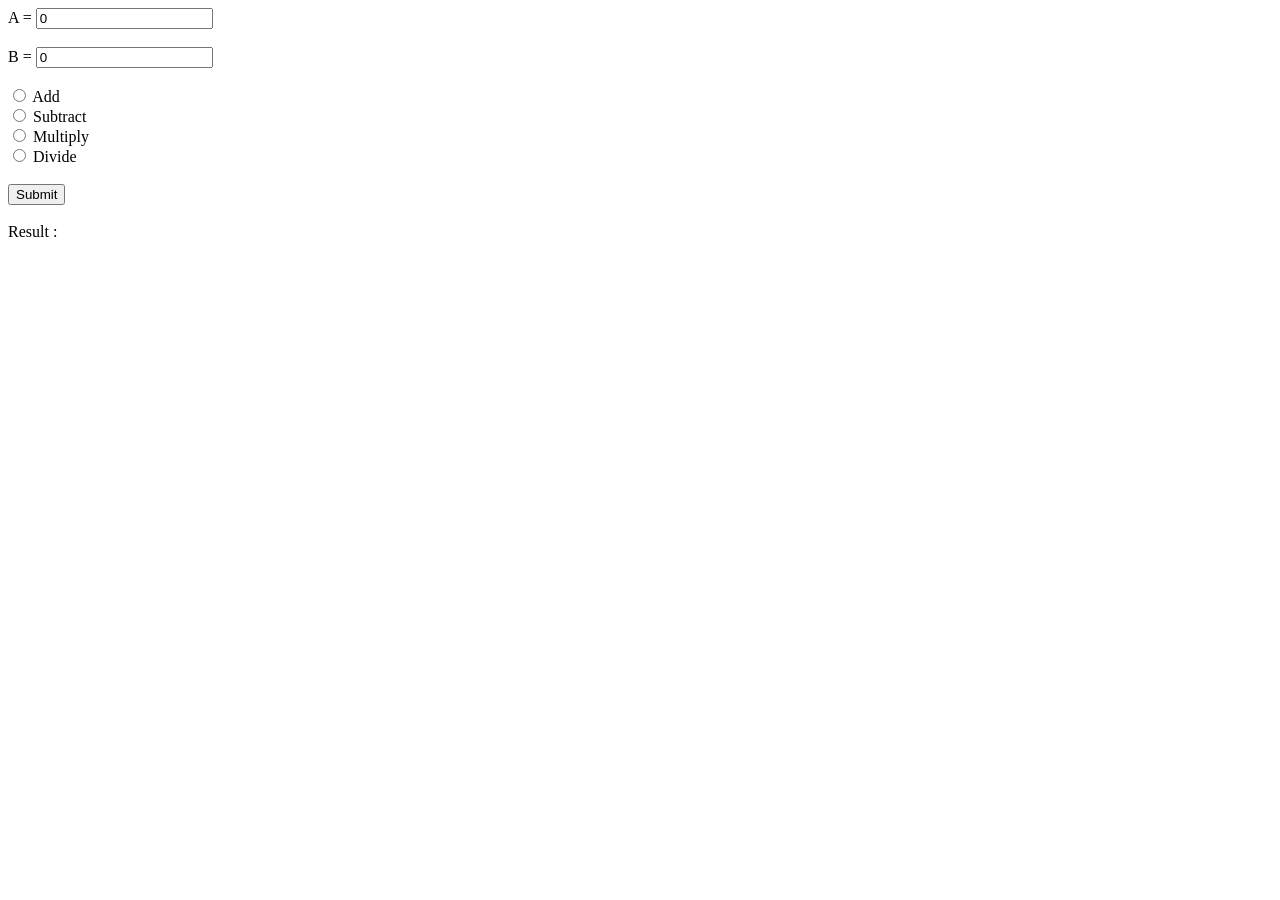
<file: day-21/html-examples/01-calculator.html>
<!DOCTYPE html>
<html lang="en" dir="ltr">
  <head>
    <meta charset="utf-8">
    <title>Calculator</title>
  </head>
  <body>
    <div class="calculator">
      <div class="operands">
        <label for="ina">A = </label>
        <input type="text" id="ina" name="ina" value="0">
        <br><br>
        <label for="inb">B = </label>
        <input type="text" id="inb" name="inb" value="0">
      </div>
      <br>
      <div class="ops">
        <input type="radio" id="add" name="op" value="add">
        <label for="add">Add</label><br>
        <input type="radio" id="sub" name="op" value="sub">
        <label for="sub">Subtract</label><br>
        <input type="radio" id="mul" name="op" value="mul">
        <label for="mul">Multiply</label><br>
        <input type="radio" id="div" name="op" value="div">
        <label for="div">Divide</label><br>
      </div>
    </div>
    <br>
    <div class="result">
      <input type="submit" id="submit" name="submit" value="Submit"><br><br>
      <label for="">Result : </label><span id="result"></span>
    </div>

    <script type="text/javascript">
      var opa = document.getElementById("ina")
      var opb = document.getElementById("inb")
      var res = document.getElementById("result")

      document.getElementById("submit").onclick = function(){
        /*alert(Number(opa.value) + Number(opb.value))*/
        var element = document.getElementsByName("op")
        var op;
        var value;

        for(i = 0; i < element.length; i++){
            if(element[i].checked){
              op = element[i].value
            }
         }

         //alert(op)

         switch(op){
           case "add": {value = Number(opa.value) + Number(opb.value); break;}
           case "sub": {value = Number(opa.value) - Number(opb.value); break;}
           case "mul": {value = Number(opa.value) * Number(opb.value); break;}
           case "div": {value = Number(opa.value) / Number(opb.value); break;}
         }

         res.innerHTML = value;

         
      }



    </script>
  </body>
</html>
</file>
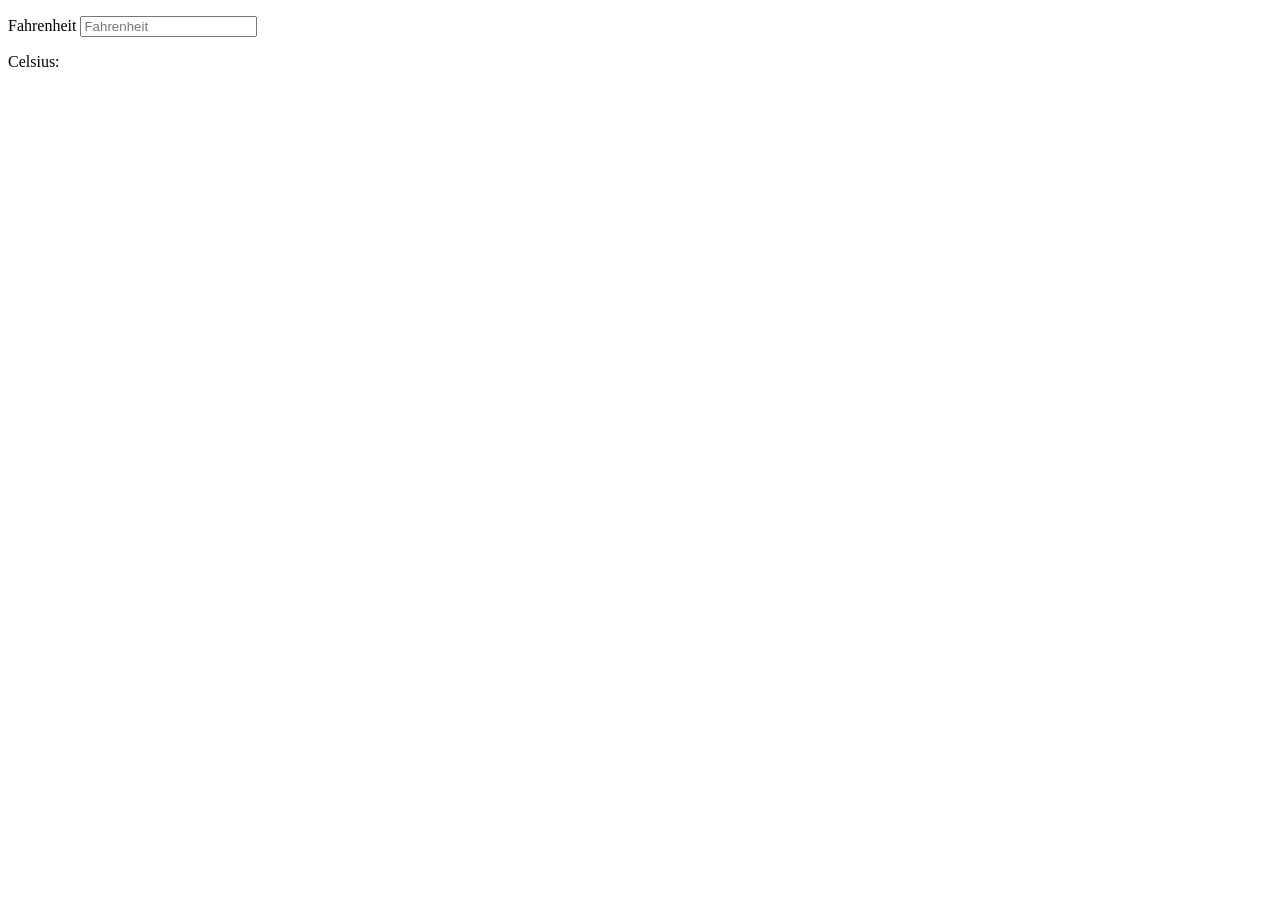
<file: day-21/html-examples/02-tempconv.html>
<!DOCTYPE html>
<html lang="en" dir="ltr">
  <head>
    <meta charset="utf-8">
    <title>Temperature Converter</title>
  </head>
  <body>
    <p>
      <label>Fahrenheit</label>
      <input id="inputFahrenheit" type="number" placeholder="Fahrenheit"
      oninput="temperatureConverter(this.value)"
      onchange="temperatureConverter(this.value)">
    </p>
    <p>Celsius: <span id="outputCelsius"></span></p>

  <script>
    /* When the input field receives input, convert the value from fahrenheit to celsius */
    function temperatureConverter(valNum) {
      valNum = parseFloat(valNum);
      document.getElementById("outputCelsius").innerHTML = (valNum-32) / 1.8;
    }

  </script>
    
  </body>
</html>
</file>
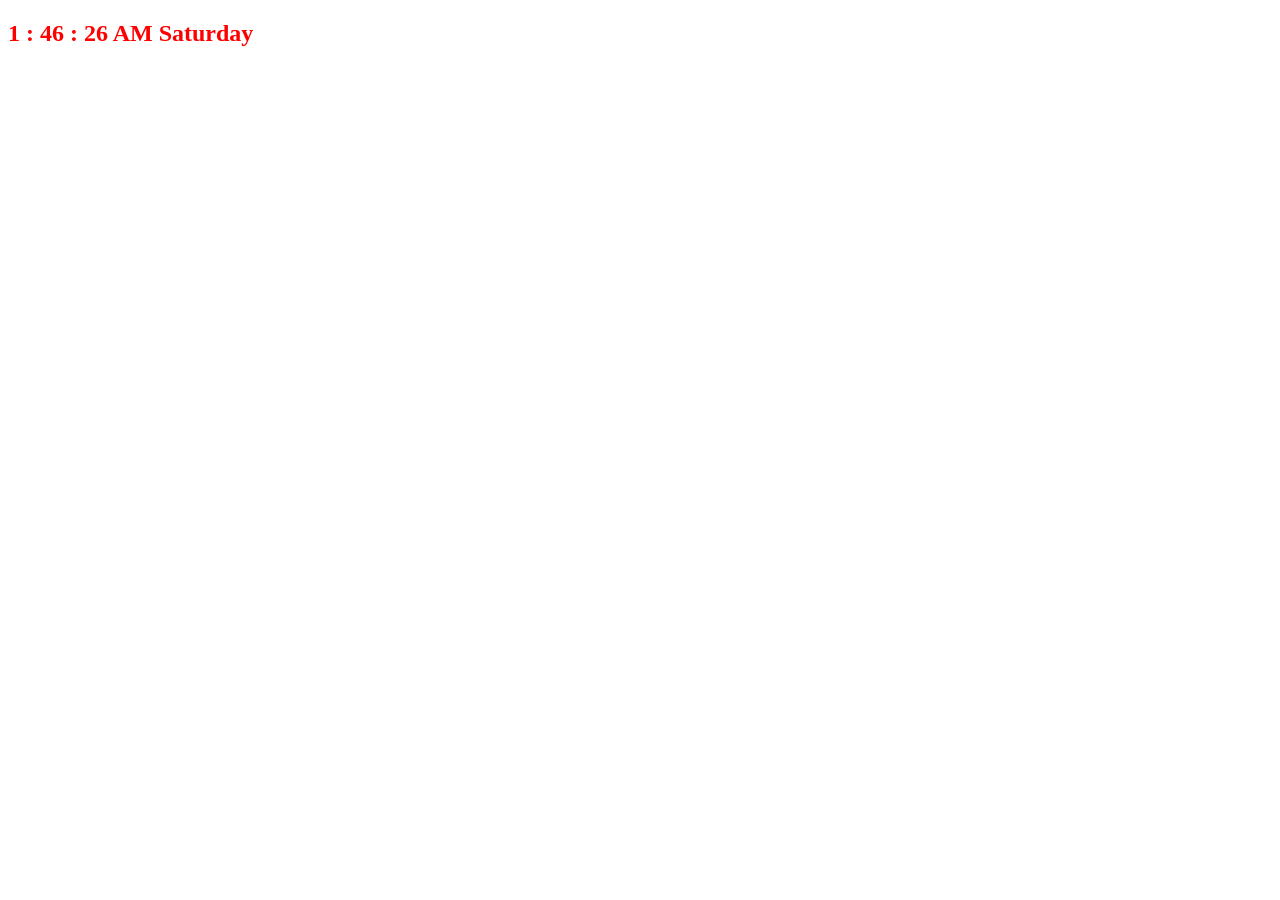
<file: day-21/html-examples/03-datetime.html>
<!DOCTYPE html>
<html lang="en" dir="ltr">
  <head>
    <meta charset="utf-8">
    <title>Date Time</title>
  </head>
  <body>
    <h2><span id="datetime"></span></h2>


    <script type="text/javascript">

            var today = new Date();
            var day = today.getDay();
            var daylist = ["Sunday","Monday","Tuesday","Wednesday ","Thursday","Friday","Saturday"];



            var hour = today.getHours();
            var minute = today.getMinutes();
            var second = today.getSeconds();
            var prepand = (hour >= 12)? " PM ":" AM ";

            hour = (hour >= 12)? hour - 12: hour;
            if (hour===0 && prepand===' PM ')
            {
              if (minute===0 && second===0)
              {
                hour=12;
                prepand=' Noon';
              }
              else
              {
                hour=12;
                prepand=' PM';
              }
            }
            if (hour===0 && prepand===' AM ')
            {
              if (minute===0 && second===0)
              {
                hour=12;
                prepand=' Midnight';
              }
              else
              {
                hour=12;
                prepand=' AM';
              }
            }

           document.getElementById("datetime").innerHTML = hour  + " : " + minute + " : " + second + prepand + " " + daylist[day]
           document.getElementById("datetime").style.color = "red"
    </script>


  </body>
</html>
</file>
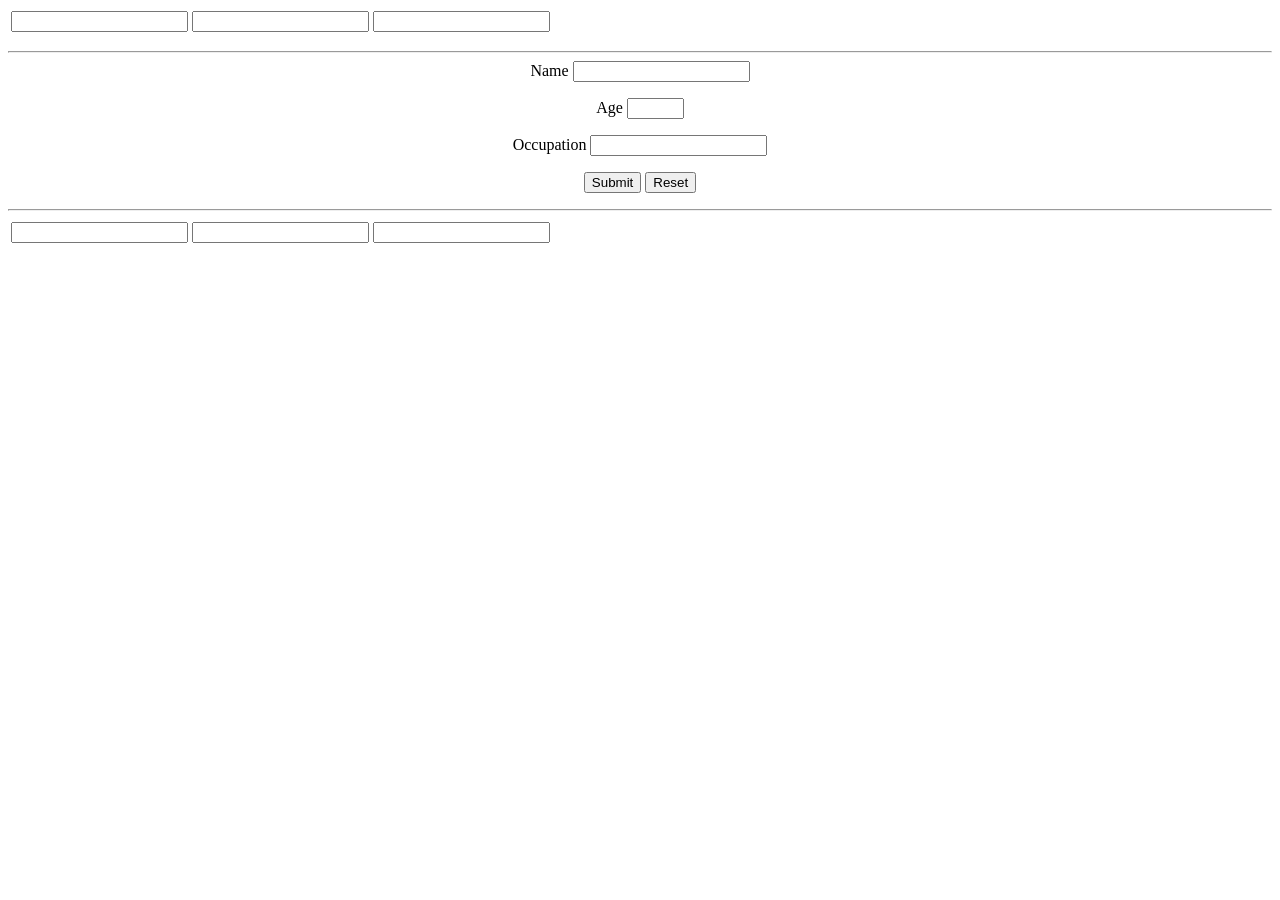
<file: day-21/html-examples/04-animatedcode.html>
<HTML>
<HEAD>
<TITLE> Animated Text</TITLE>
</HEAD>
<BODY >

  <FORM NAME="f1">
  <TABLE>
  <TR> <TD> <INPUT NAME="ta1" TYPE="text" SIZE="20">
  <TD> <INPUT NAME="ta2" TYPE="text" SIZE="20">
  <TD> <INPUT NAME="ta3" TYPE="text" SIZE="20">
  </TABLE></FORM>

  <HR>

  <FORM NAME="f2" ACTION="http://netadd.com/nam.cgi" METHOD="POST">
  <CENTER>
    Name <INPUT NAME="pername" TYPE="text" SIZE="20"><P>
    Age <INPUT NAME="perage" TYPE="text" SIZE="5"><P>
    Occupation <INPUT NAME="perocc" TYPE="text" SIZE="20"><P>
    <INPUT TYPE="Submit" VALUE="Submit">
    <INPUT TYPE="Reset" VALUE="Reset">
  </CENTER>
  </FORM>

  <HR>

  <FORM NAME="f3">
  <TABLE>
  <TR> <TD> <INPUT NAME="ta4" TYPE="text" SIZE="20">
  <TD> <INPUT NAME="ta5" TYPE="text" SIZE="20">
  <TD> <INPUT NAME="ta6" TYPE="text" SIZE="20">
  </TABLE>
  </FORM>

  <SCRIPT LANGUAGE= "javascript">
    setTimeout("document.f1.ta1.value = 'Answer Soon'", 1000)
    setTimeout("document.f1.ta1.value = ''", 1300)
    setTimeout("document.f1.ta2.value = 'Answer Soon'", 1600)
    setTimeout("document.f1.ta2.value = ''", 1900)
    setTimeout("document.f1.ta3.value = 'Answer Soon'", 2200)
    setTimeout("document.f1.ta3.value = ''", 2500)
    setTimeout("document.f3.ta4.value = 'Answer Soon'", 2800)
    setTimeout("document.f3.ta4.value = ''", 3100)
    setTimeout("document.f3.ta5.value = 'Answer Soon'", 3400)
    setTimeout("document.f3.ta5.value = ''", 3700)
    setTimeout("document.f3.ta6.value = 'Answer Soon'", 4000)
    setTimeout("document.f3.ta6.value = ''", 4300)
  </SCRIPT>





</BODY>
</file>
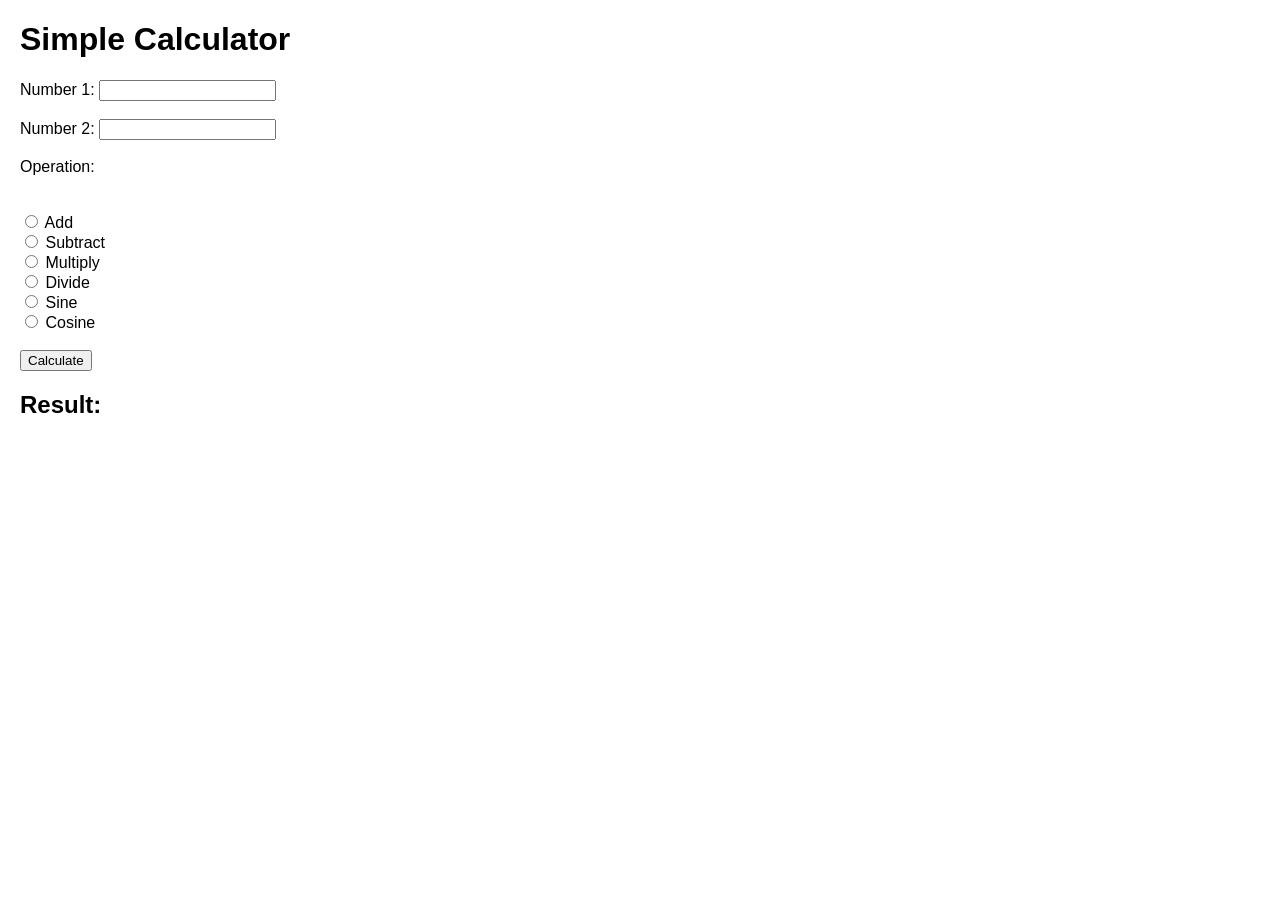
<file: day-29/copilot-demo/calculator.html>
<!DOCTYPE html>
<html lang="en">
<head>
    <meta charset="UTF-8">
    <meta name="viewport" content="width=device-width, initial-scale=1.0">
    <title>Simple Calculator</title>
    <style>
        body {
            font-family: Arial, sans-serif;
            margin: 20px;
        }
        .result {
            font-size: 24px;
            font-weight: bold;
            margin-top: 20px;
        }
    </style>
</head>
<body>
    <h1>Simple Calculator</h1>
    <form id="calculatorForm">
        <label for="num1">Number 1:</label>
        <input type="number" id="num1" name="num1" required>
        <br><br>
        <label for="num2">Number 2:</label>
        <input type="number" id="num2" name="num2" required>
        <br><br>
        <label>Operation:</label><br><br><br>
        <input type="radio" id="add" name="operation" value="add" required>
        <label for="add">Add</label><br>
        <input type="radio" id="subtract" name="operation" value="subtract">
        <label for="subtract">Subtract</label><br>
        <input type="radio" id="multiply" name="operation" value="multiply">
        <label for="multiply">Multiply</label><br>
        <input type="radio" id="divide" name="operation" value="divide">
        <label for="divide">Divide</label><br>
        <input type="radio" id="sine" name="operation" value="sine">
        <label for="sine">Sine</label><br>
        <input type="radio" id="cosine" name="operation" value="cosine">
        <label for="cosine">Cosine</label><br><br>
        <button type="submit">Calculate</button>
    </form>
    <div class="result" id="result">Result: </div>

    <script>
        document.getElementById('calculatorForm').addEventListener('submit', function(event) {
            event.preventDefault();
            const num1 = parseFloat(document.getElementById('num1').value);
            const num2 = parseFloat(document.getElementById('num2').value);
            const operation = document.querySelector('input[name="operation"]:checked').value;
            let result;

            switch (operation) {
                case 'add':
                    result = num1 + num2;
                    break;
                case 'subtract':
                    result = num1 - num2;
                    break;
                case 'multiply':
                    result = num1 * num2;
                    break;
                case 'divide':
                    result = num1 / num2;
                    break;
                case 'sine':
                    result = Math.sin(num1);
                    break;
                case 'cosine':
                    result = Math.cos(num1);
                    break;
                default:
                    result = 'Invalid operation';
            }

            document.getElementById('result').textContent = `Result: ${result}`;
        });
    </script>
</body>
</html>
</file>
